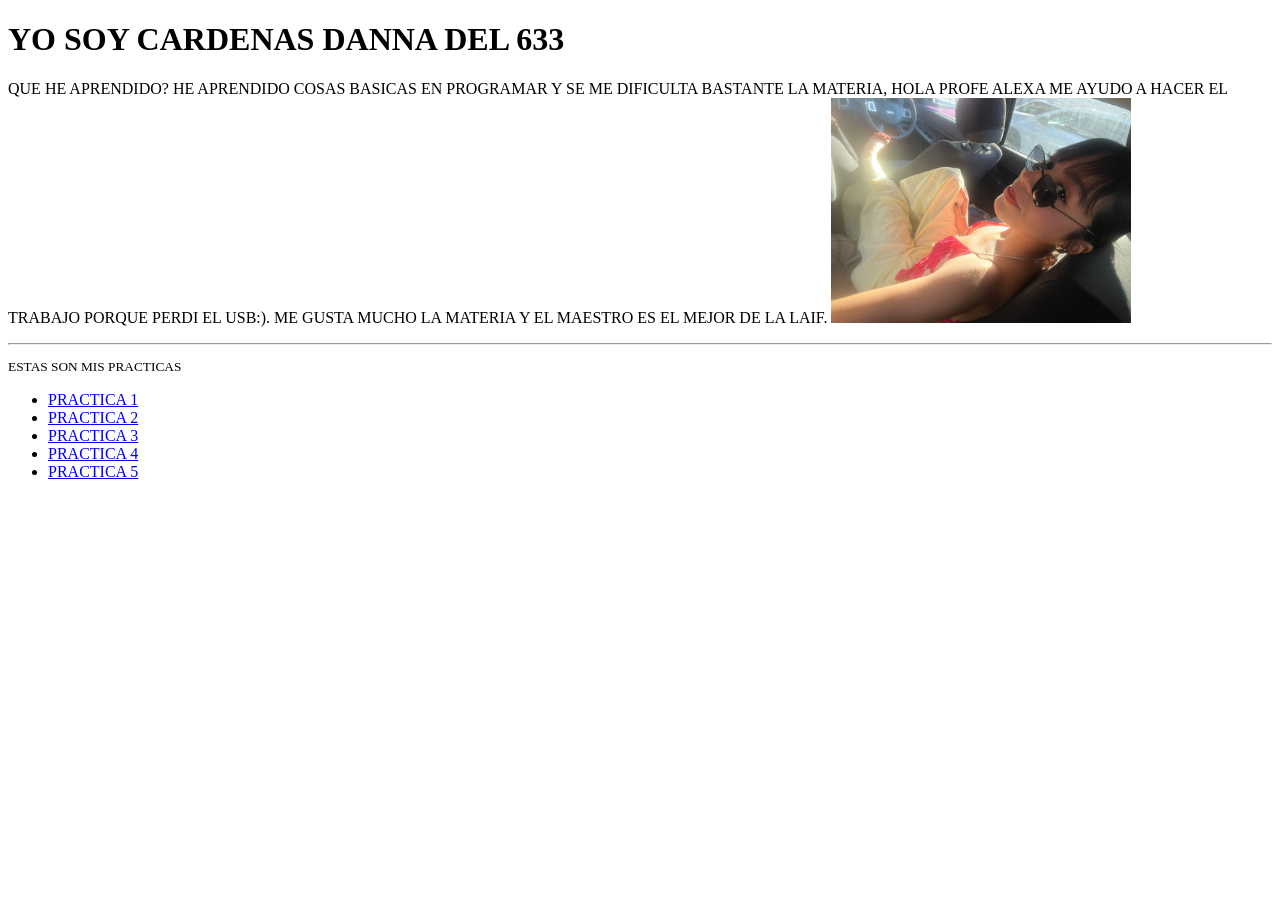
<file: index.html>
<!DOCTYPE html>
<html>
<head>
	<meta charset="utf-8">
	<meta name="viewport" content="width=device-width, initial-scale=1">
	<title>INDEX.HTML</title>
</head>
<body>
	<h1>YO SOY CARDENAS DANNA DEL 633</h1>
	<p> QUE HE APRENDIDO?
		HE APRENDIDO COSAS BASICAS EN PROGRAMAR Y SE ME DIFICULTA BASTANTE LA MATERIA, HOLA PROFE ALEXA ME AYUDO A HACER EL TRABAJO PORQUE PERDI EL USB:). ME GUSTA MUCHO LA MATERIA Y EL MAESTRO ES EL MEJOR DE LA LAIF.
		<img src="img/yo.jpg" width="300">
		<hr>
		<sub>ESTAS SON MIS PRACTICAS</sub>
		<ul>
			<li><a href="practica1/practica1.html">PRACTICA 1</a></li>
			<li><a href="practica2/practica2.html">PRACTICA 2</a></li>
			<li><a href="practica3/index.html">PRACTICA 3</a></li>
			<li><a href="practica4/index.html">PRACTICA 4</a></li>
			<li><a href="practica5/index.html">PRACTICA 5</a></li>



	






		</ul>

</body>
</html>
</file>
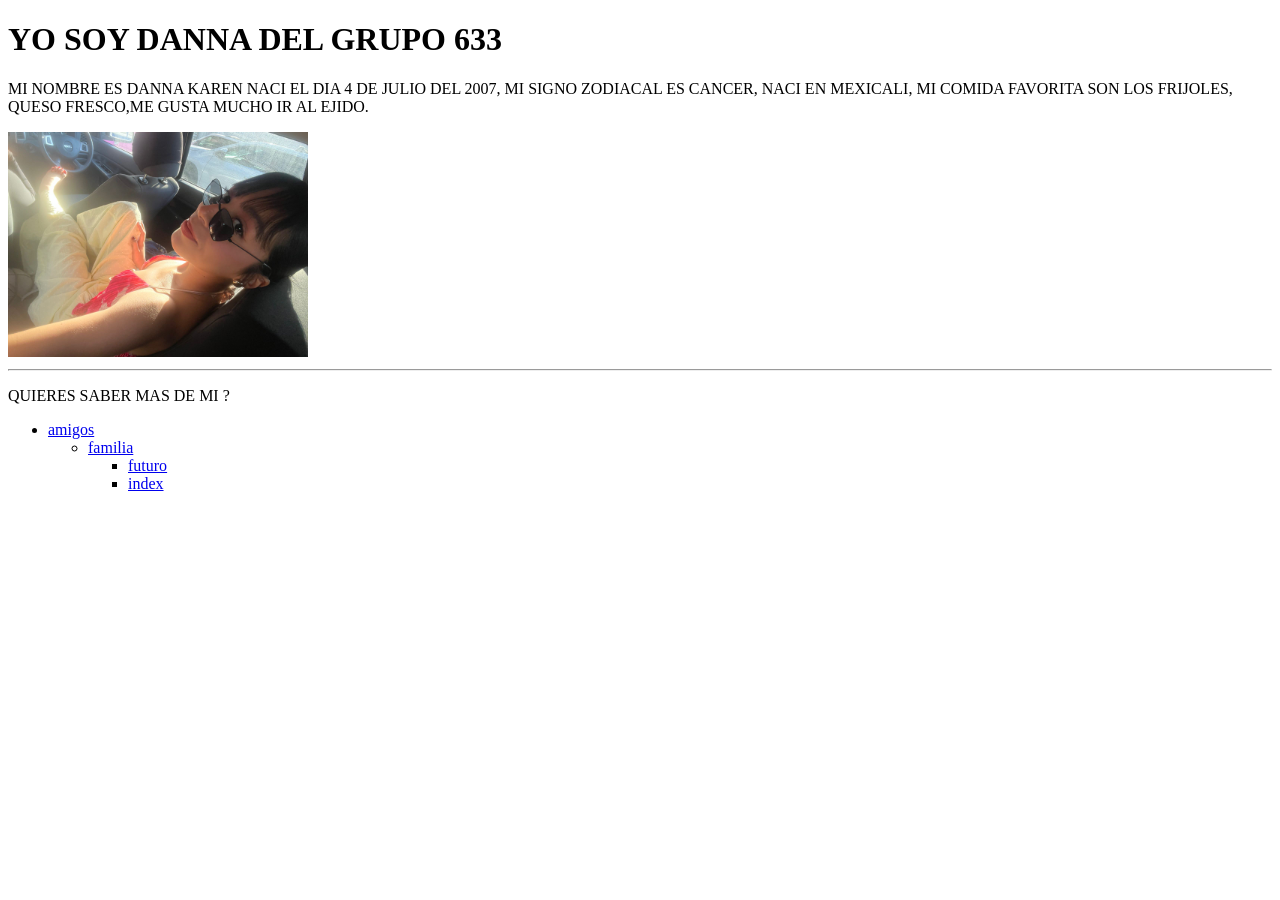
<file: practica3/index.html>
<!DOCTYPE html>
<html>
<head>
	<meta charset="utf-8">
	<meta name="viewport" content="width=device-width, initial-scale=1">
	<title>PRACTICA 3- CARDENAS NORZAGARAY DANNA-633</title>
</head>
<body>
<h1>YO SOY DANNA DEL GRUPO 633</h1>
<p>MI NOMBRE ES DANNA KAREN NACI EL DIA 4 DE JULIO DEL 2007, MI SIGNO ZODIACAL ES CANCER, NACI EN MEXICALI, MI COMIDA FAVORITA SON LOS FRIJOLES, QUESO FRESCO,ME GUSTA MUCHO IR AL EJIDO.</p>
<img src="img/yo.jpg" width="300">
<hr>
<p>QUIERES SABER MAS DE MI ?</p>
<ul><li><a href="paginas/amigos.html">amigos</a></li>
<ul><li><a href="paginas/familia.html">familia</a></li>
<ul><li><a href="paginas/futuro.html">futuro</a></li>


</ul>
<ul>
	<li><a href="../index.html">index</a></li>

</ul>

</body>
</html>
</file>
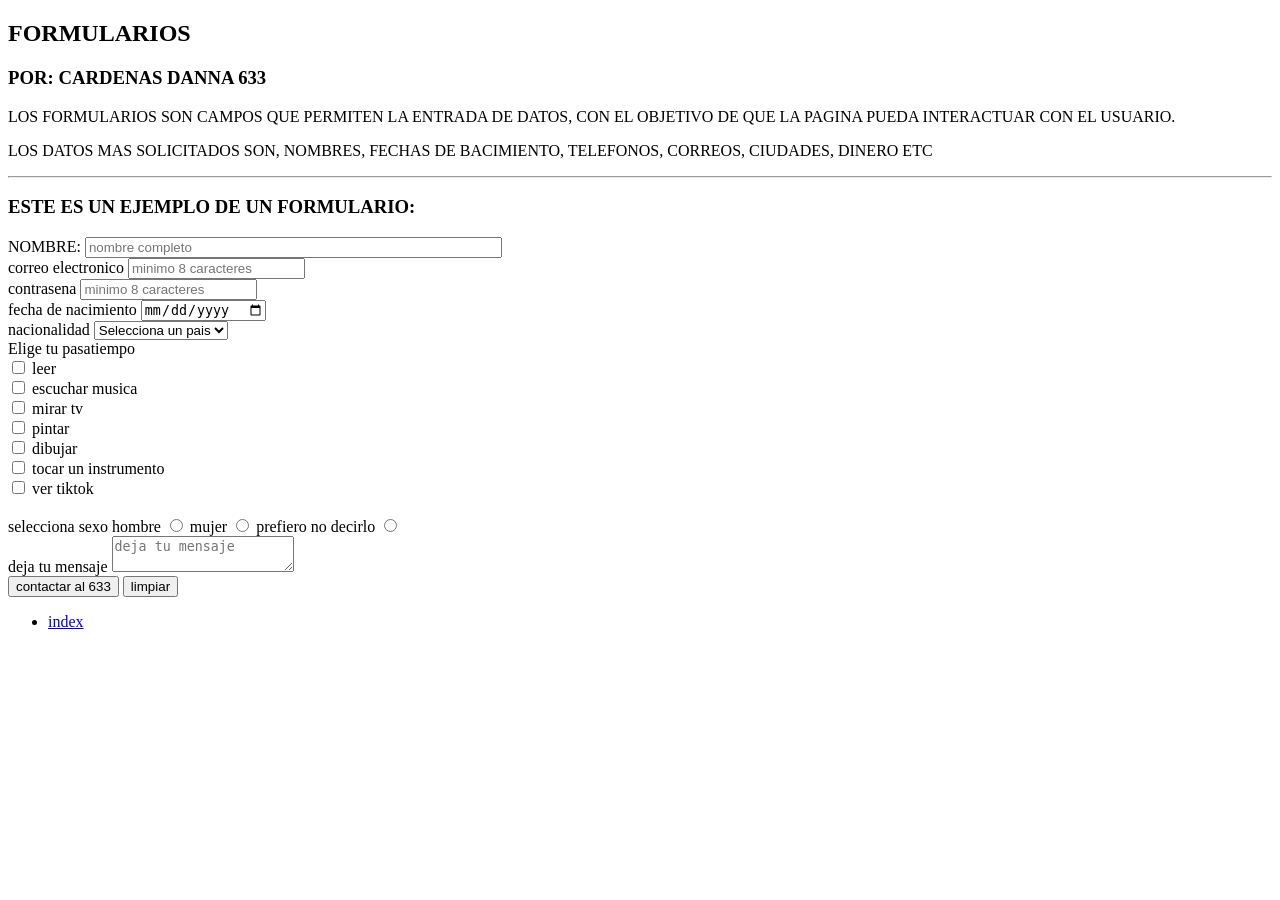
<file: practica4/index.html>
<!DOCTYPE html>
<html>
<head>
	<meta charset="utf-8">
	<meta name="viewport" content="width=device-width, initial-scale=1">
	<title>FORMULARIOS- CARDENAS DANNA- 633</title>
</head>
<body>

<h2>FORMULARIOS</h2>
<h3>POR: CARDENAS DANNA 633</h3>

<p>LOS FORMULARIOS SON CAMPOS QUE PERMITEN LA ENTRADA DE DATOS, CON EL OBJETIVO DE QUE LA PAGINA PUEDA INTERACTUAR CON EL USUARIO.</p>
<p>LOS DATOS MAS SOLICITADOS SON, NOMBRES, FECHAS DE BACIMIENTO, TELEFONOS, CORREOS, CIUDADES, DINERO ETC</p>

<hr>

<h3>ESTE ES UN EJEMPLO DE UN FORMULARIO:</h3>

<form>
	<label>NOMBRE:</label>
	<input type="text" name="nombre" maxlength="150" size="50" placeholder="nombre completo" required>
	<br>

	<label>correo electronico</label>

	<input type="emails" name="correo" placeholder="minimo 8 caracteres" minlength="8" required>

	<br>
	<label>contrasena</label>
	<input type="password" name="pass" placeholder="minimo 8 caracteres" minlength="8" required>

	<br>
	<label>fecha de nacimiento</label>
	<input type="date" name="fecha" required>
	<br>
	<label>nacionalidad</label>
	<select>
		<option selected disabled>Selecciona un pais</option>
	<option>Mexico</option>
	<option>Canada</option>
	<option>USA</option>
	<option>Espana</option>
	<option>Alemania</option>
	<option>Australia</option>
	<option>Gruelandia</option>
	<option>brasil</option>
	<option>China</option>
	<option>Colombia</option>

	</select>

	<br>
	<label>Elige tu pasatiempo</label> <br>

	<input type="checkbox" name="hobbie"> leer <br>

	<input type="checkbox" name="hobbie"> escuchar musica <br>

	<input type="checkbox" name="hobbie"> mirar tv <br>

	<input type="checkbox" name="hobbie"> pintar <br>

	<input type="checkbox" name="hobbie"> dibujar <br>

	<input type="checkbox" name="hobbie"> tocar un instrumento <br>

	<input type="checkbox" name="hobbie"> ver tiktok <br>

	<br>
	<label>selecciona sexo</label>

	hombre <input type="radio" name="genero">
	mujer <input type="radio" name="genero">
	prefiero no decirlo <input type="radio" name="genero">

	<br>
	<label>deja tu mensaje</label>
	<textarea placeholder="deja tu mensaje"></textarea>

	 <br>

	 <input type="submit" name="boton" value="contactar al 633">

	 <input type="reset" name="borrar" value="limpiar">







 </form>
 <ul>
 	<li><a href="../index.html">index</a></li>


 </ul>

</body>


</html>
</file>
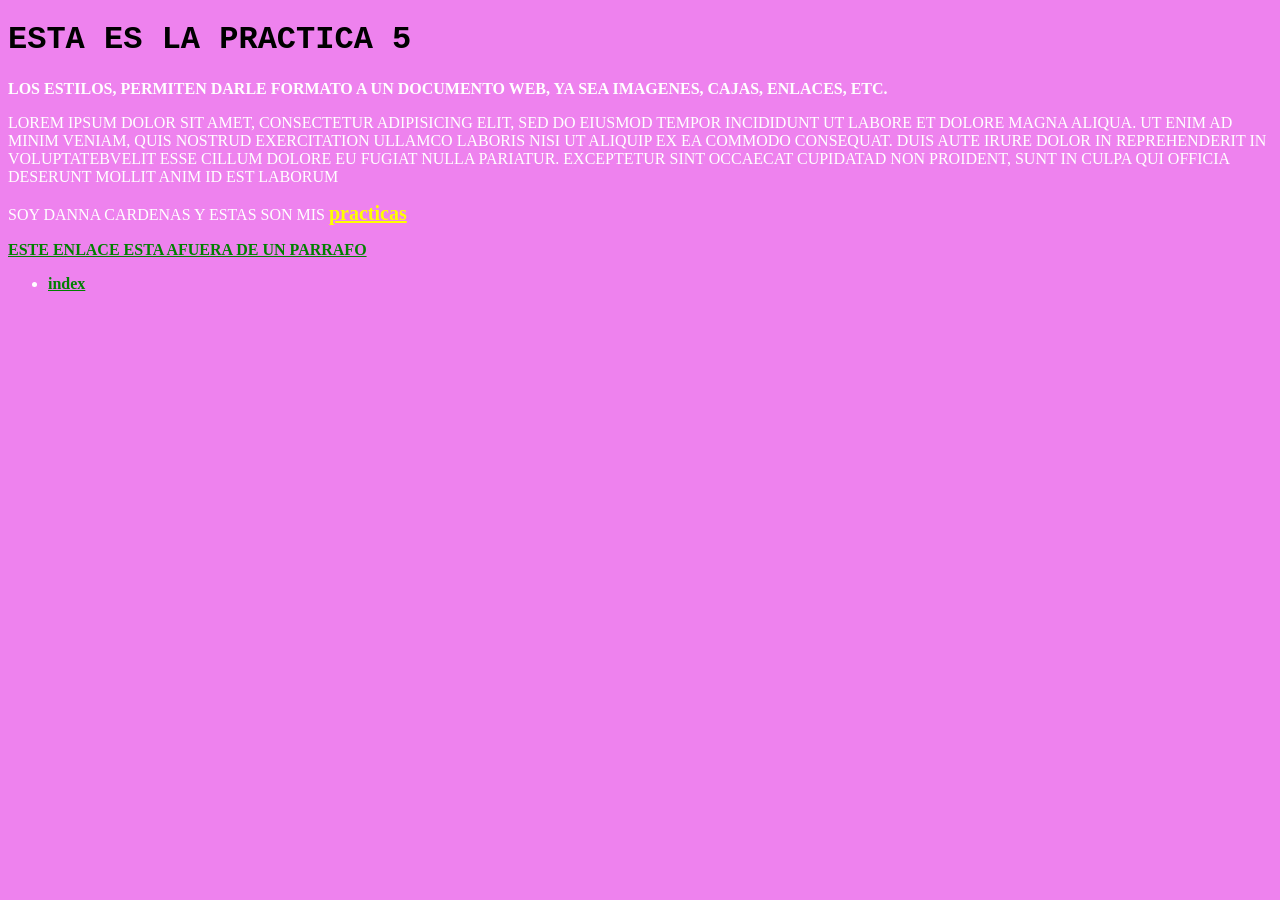
<file: practica5/index.html>
<!DOCTYPE html>
<html>
<head>
	<meta charset="utf-8">
	<meta name="viewport" content="width=device-width, initial-scale=1">
	<title>MI PRIMER ESTILO</title>
	<link rel="stylesheet" type="text/css" href="estilos/frijoles.css">
</head>
<body>

	<h1>ESTA ES LA PRACTICA 5</h1>

	 <p class="diablo">LOS ESTILOS, PERMITEN DARLE FORMATO A UN DOCUMENTO WEB, YA SEA IMAGENES, CAJAS, ENLACES, ETC.</p>

	 <p>LOREM IPSUM DOLOR SIT AMET, CONSECTETUR ADIPISICING ELIT, SED DO EIUSMOD TEMPOR INCIDIDUNT UT LABORE ET DOLORE MAGNA ALIQUA. UT ENIM AD MINIM VENIAM, QUIS NOSTRUD EXERCITATION ULLAMCO LABORIS NISI UT ALIQUIP EX EA COMMODO CONSEQUAT. DUIS AUTE IRURE DOLOR IN REPREHENDERIT IN VOLUPTATEBVELIT ESSE CILLUM DOLORE EU FUGIAT NULLA PARIATUR. EXCEPTETUR SINT OCCAECAT CUPIDATAD NON PROIDENT, SUNT IN CULPA QUI OFFICIA DESERUNT MOLLIT ANIM ID EST LABORUM</p>

	 <p> SOY DANNA CARDENAS Y ESTAS SON MIS <a href="">practicas</a></p>

	 <a href=" ">ESTE ENLACE ESTA AFUERA DE UN PARRAFO</a>
	 <ul>
	 	<li><a href="../index.html">index</a></li>


	 </ul>

</body>
</html>
</file>
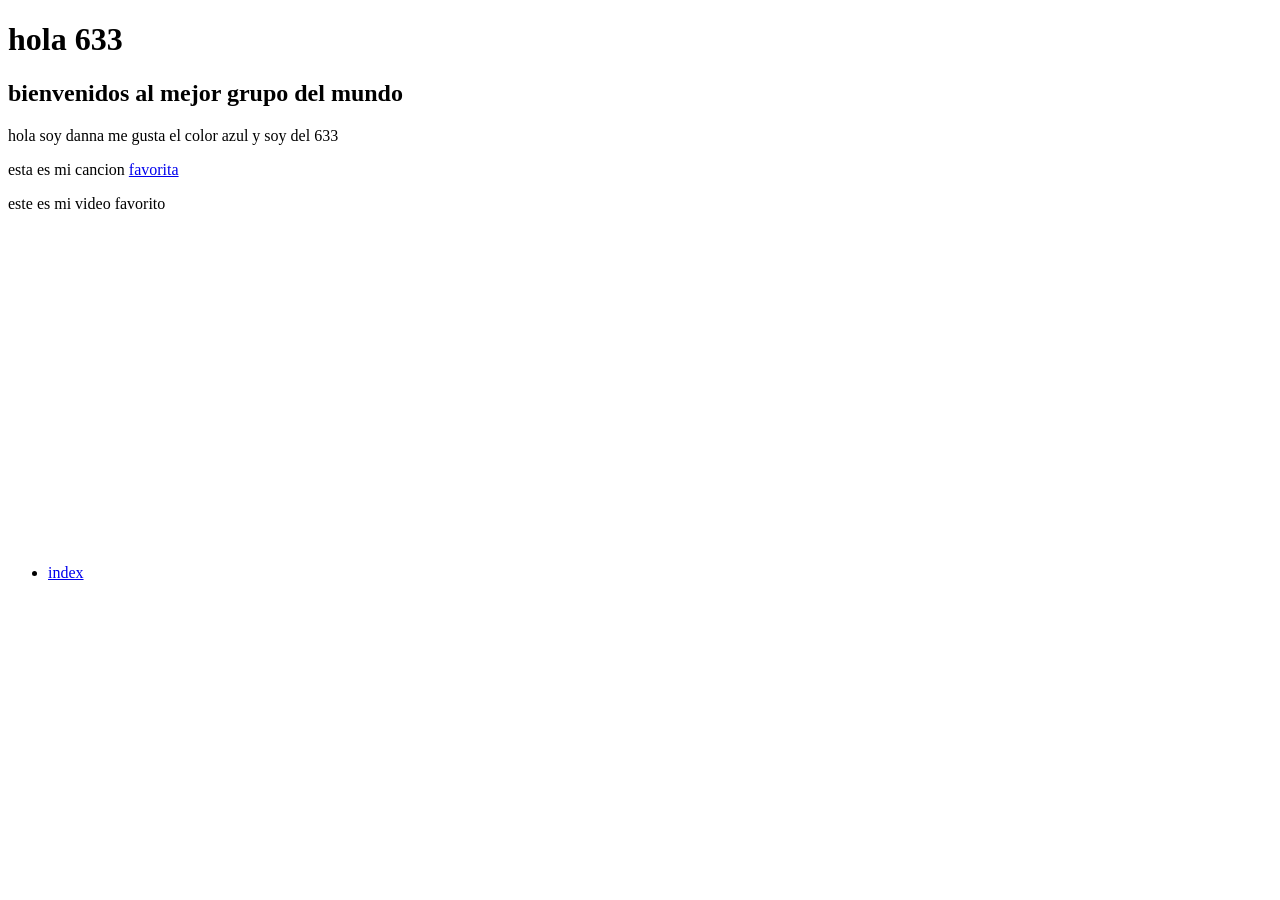
<file: practica1/practica1.html>
<!DOCTYPE html>
<html>
<head>
	<meta charset="utf-8">
	<meta name="viewport" content="width=device-width, initial-scale=1">
	<title>practica 1- cardenas danna- 633</title>
</head>
<body>

	<h1>hola 633</h1>
	<h2>bienvenidos al mejor grupo del mundo</h2>

	<p>hola soy danna me gusta el color azul y soy del 633</p>
	<p>esta es mi cancion <a href="https://youtu.be/7SsmyjVF1Oo?si=BRAWz5vHdIv4zMc9">favorita</a></p>


	<p>este es mi video favorito</p>
	<iframe width="560" height="315" src="https://www.youtube.com/embed/vxXTSxjSwnM?si=ixLURB5acoB3CVPV" title="YouTube video player" frameborder="0" allow="accelerometer; autoplay; clipboard-write; encrypted-media; gyroscope; picture-in-picture; web-share" referrerpolicy="strict-origin-when-cross-origin" allowfullscreen></iframe>
	<ul>
		<li><a href="../index.html">index</a></li>

	</ul>

</body>
</html>
</file>
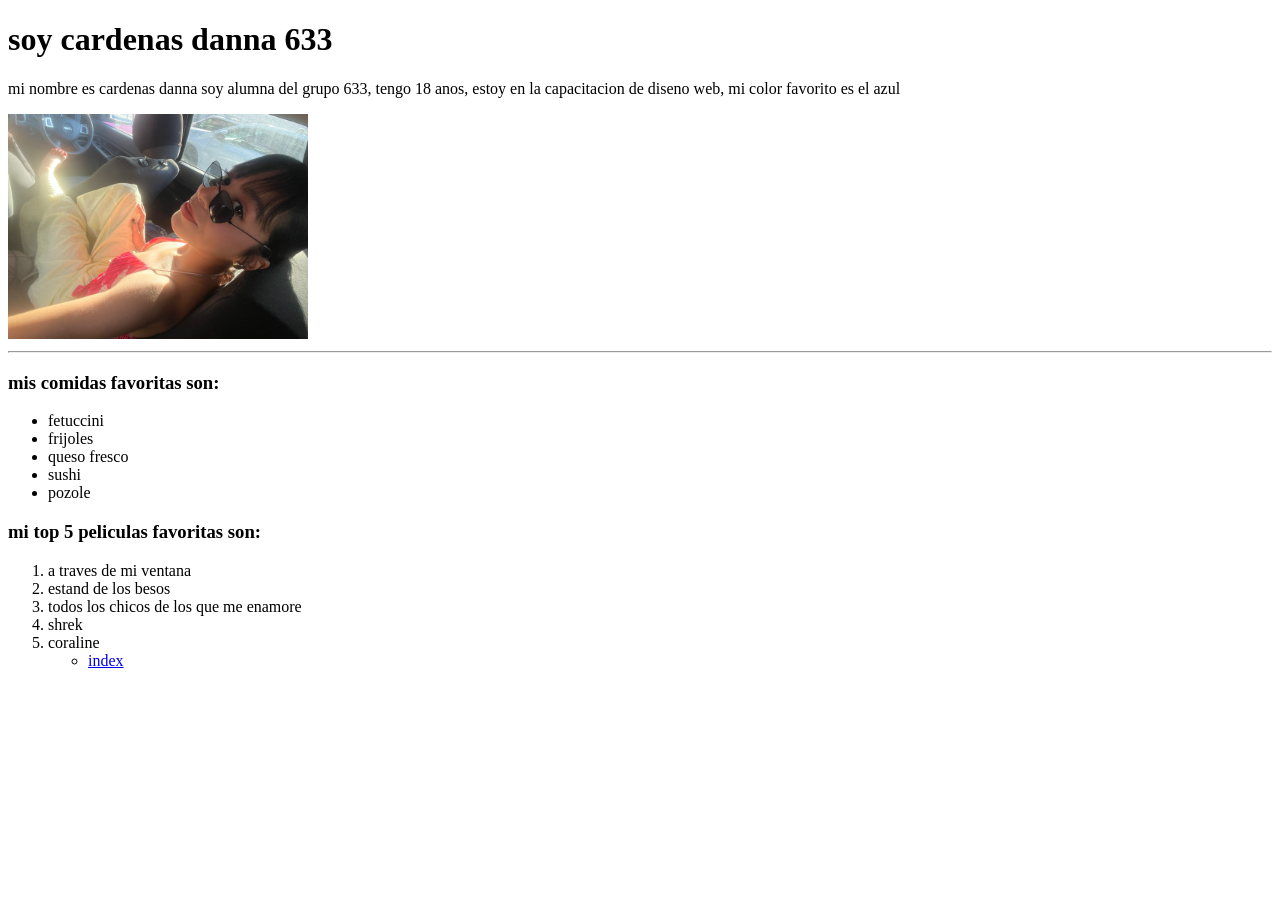
<file: practica2/practica2.html>
<!DOCTYPE html>
<html>
<head>
	<meta charset="utf-8">
	<meta name="viewport" content="width=device-width, initial-scale=1">
	<title>practica 2- cardenas danna- 633</title>
</head>
<body>
	<h1>soy cardenas danna 633</h1>
	<p>mi nombre es cardenas danna soy alumna del grupo 633, tengo 18 anos, estoy en la capacitacion de diseno web, mi color favorito es el azul</p>

	<img src="img/yo.jpg" width="300">
	<hr>

	<h3>mis comidas favoritas son:</h3>
	<ul>
		<li>fetuccini</li>
		<li>frijoles</li>
		<li>queso fresco</li>
		<li>sushi</li>
		<li>pozole</li>
	</ul>



	<h3>mi top 5 peliculas favoritas son: </h3>
	<ol>
		<li>a traves de mi ventana</li>
		<li>estand de los besos</li>
		<li>todos los chicos de los que me enamore</li>
		<li>shrek</li>
		<li>coraline</li>
		<ul>
			<li><a href="../index.html">index</a></li>

			
		</ul>



	</ol>
	

</body>
</html>
</file>
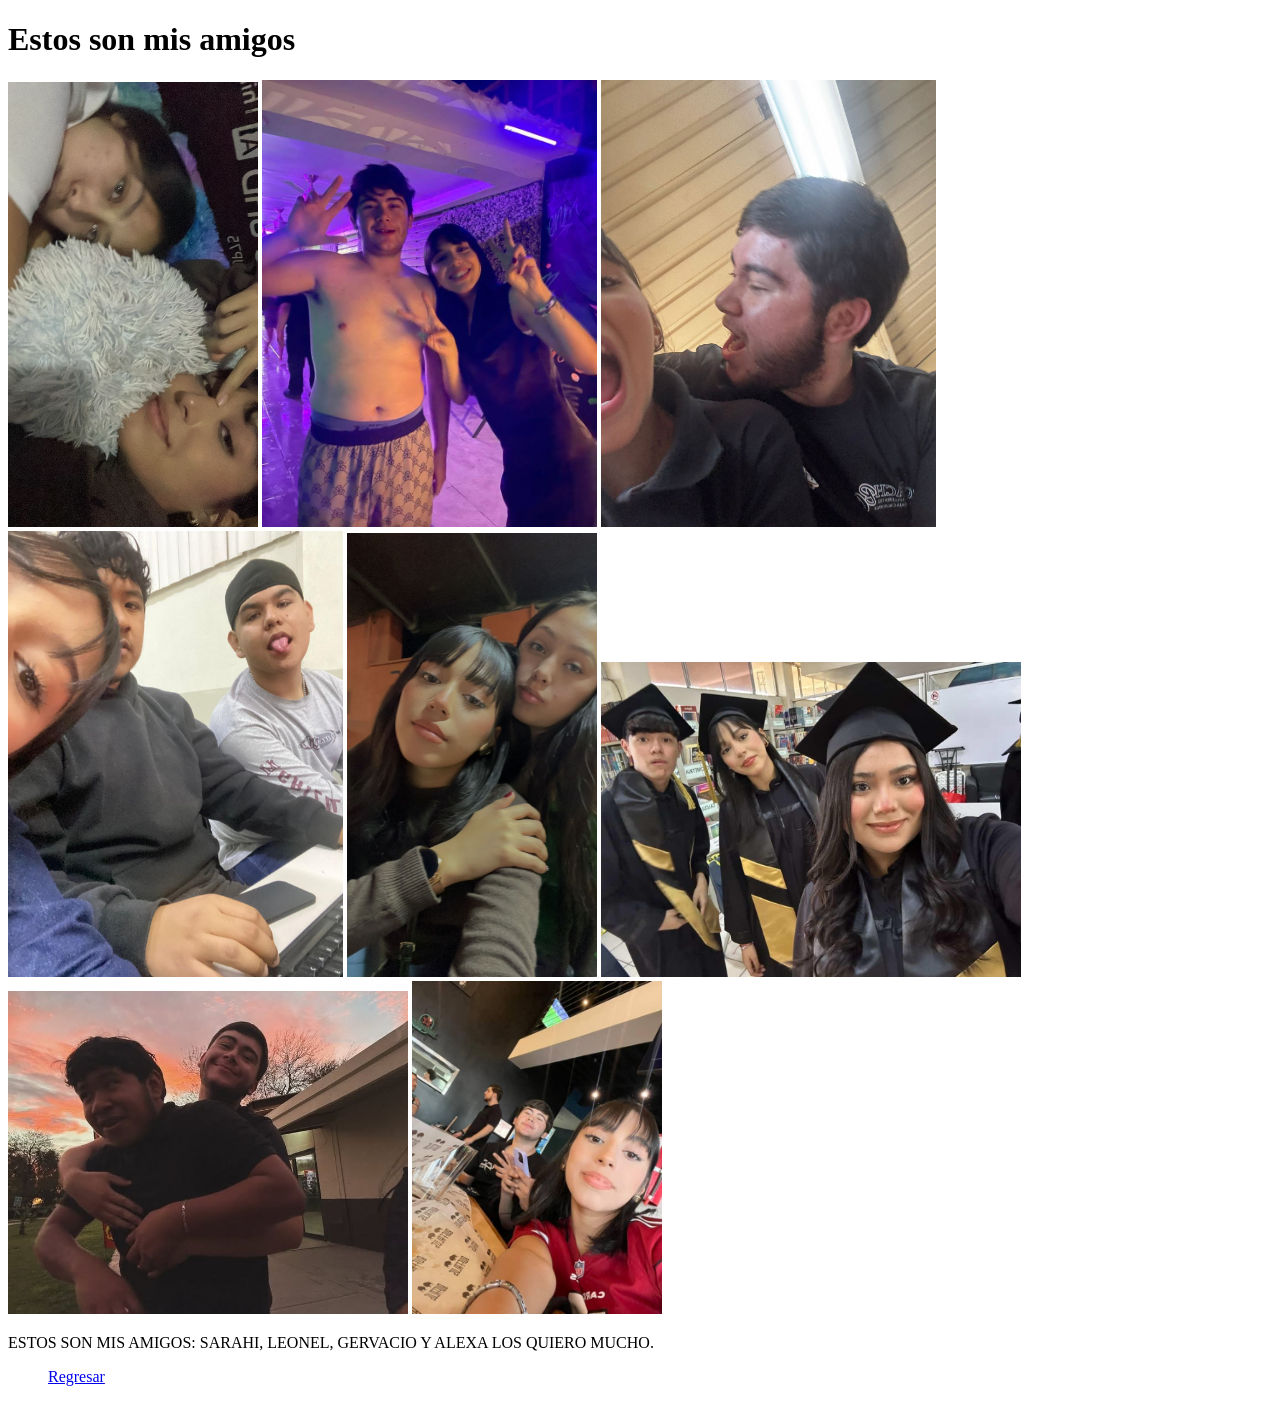
<file: practica3/paginas/amigos.html>
<!DOCTYPE html>
<html>
<head>
	<meta charset="utf-8">
	<meta name="viewport" content="width=device-width, initial-scale=1">
	<title>Mis amigos</title>
</head>
<body>
	<h1>Estos son mis amigos</h1>


	<img src="../img/amigos1.jpg" width="250">
	<img src="../img/amigos2.jpg" width="335">
	<img src="../img/amigos3.jpg" width="335">
	<img src="../img/amigos4.jpg" width="335">
	<img src="../img/amigos5.jpg" width="250">
	<img src="../img/amigos6.jpg" width="420">
	<img src="../img/amigos7.jpg" width="400">
	<img src="../img/amigos8.jpg" width="250">










	<p> ESTOS SON MIS AMIGOS: SARAHI, LEONEL, GERVACIO Y ALEXA LOS QUIERO MUCHO.
		<ul>
			<a href="../index.html">Regresar</a>
		</ul>



</html>
</file>
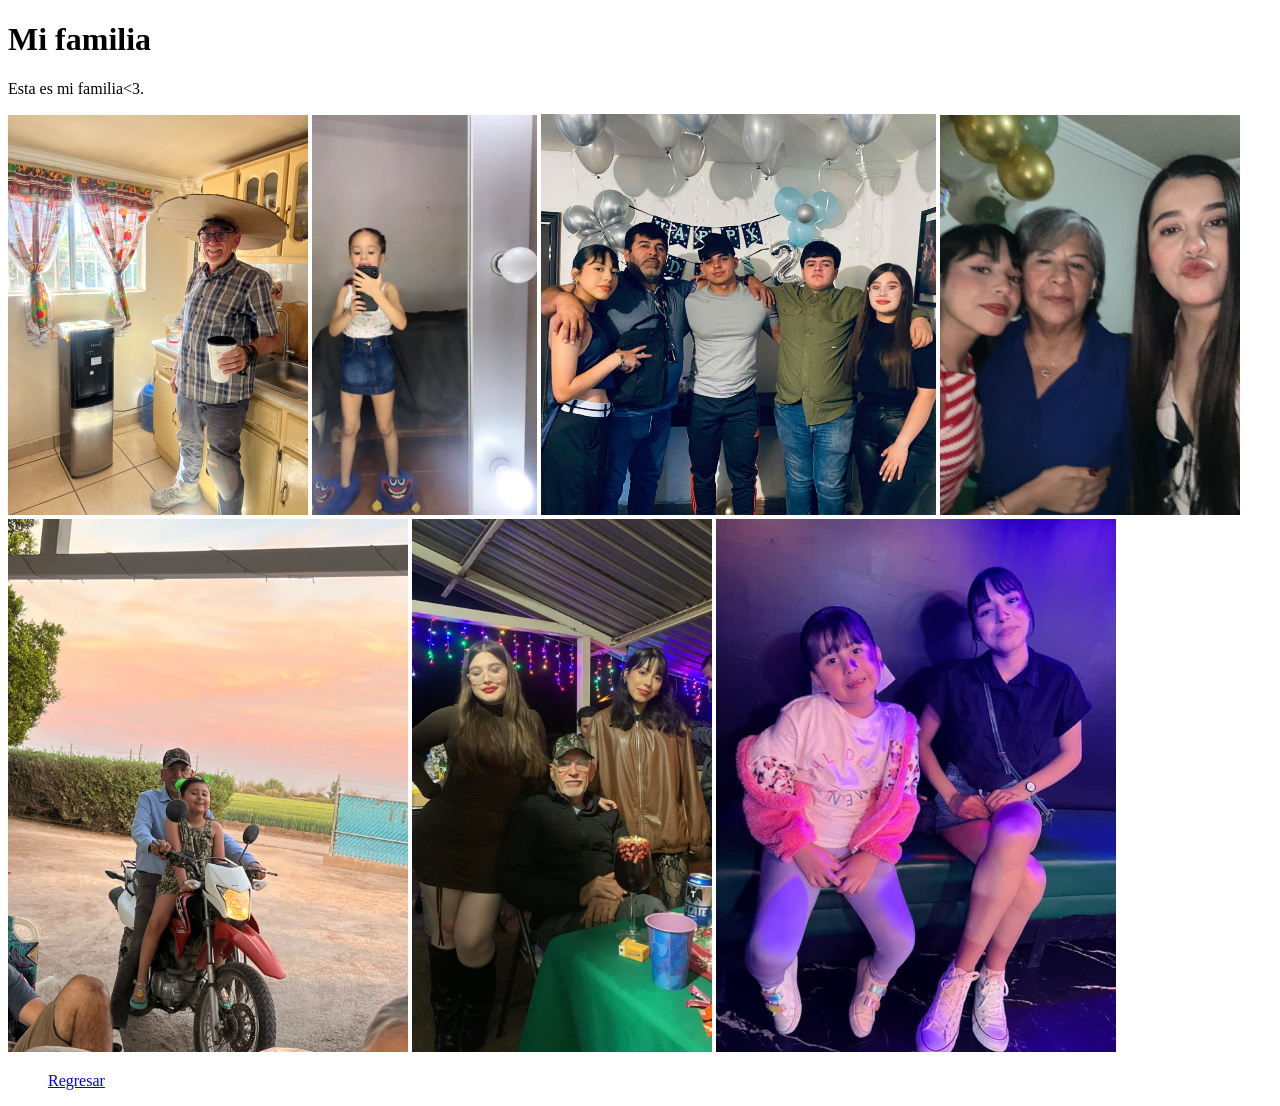
<file: practica3/paginas/familia.html>
<!DOCTYPE html>
<html>
<head>
	<meta charset="utf-8">
	<meta name="viewport" content="width=device-width, initial-scale=1">
	<title>Mi familia</title>

	<h1>Mi familia</h1>
	<p>Esta es mi familia<3.</p>

	 <img src="../img/famili1.jpg" width="300">
	 <img src="../img/familia2.jpg" width="225">
	 <img src="../img/familia3.jpg" width="395">
	 <img src="../img/familia4.jpg" width="300">
	 <img src="../img/familia5.jpg" width="400">
	 <img src="../img/familia6.jpg" width="300">
	 <img src="../img/familia7.jpg" width="400">














</head>

<ul>
	<a href="../index.html">Regresar</a>
  </ul>
<body>

</body>
</html>
</file>
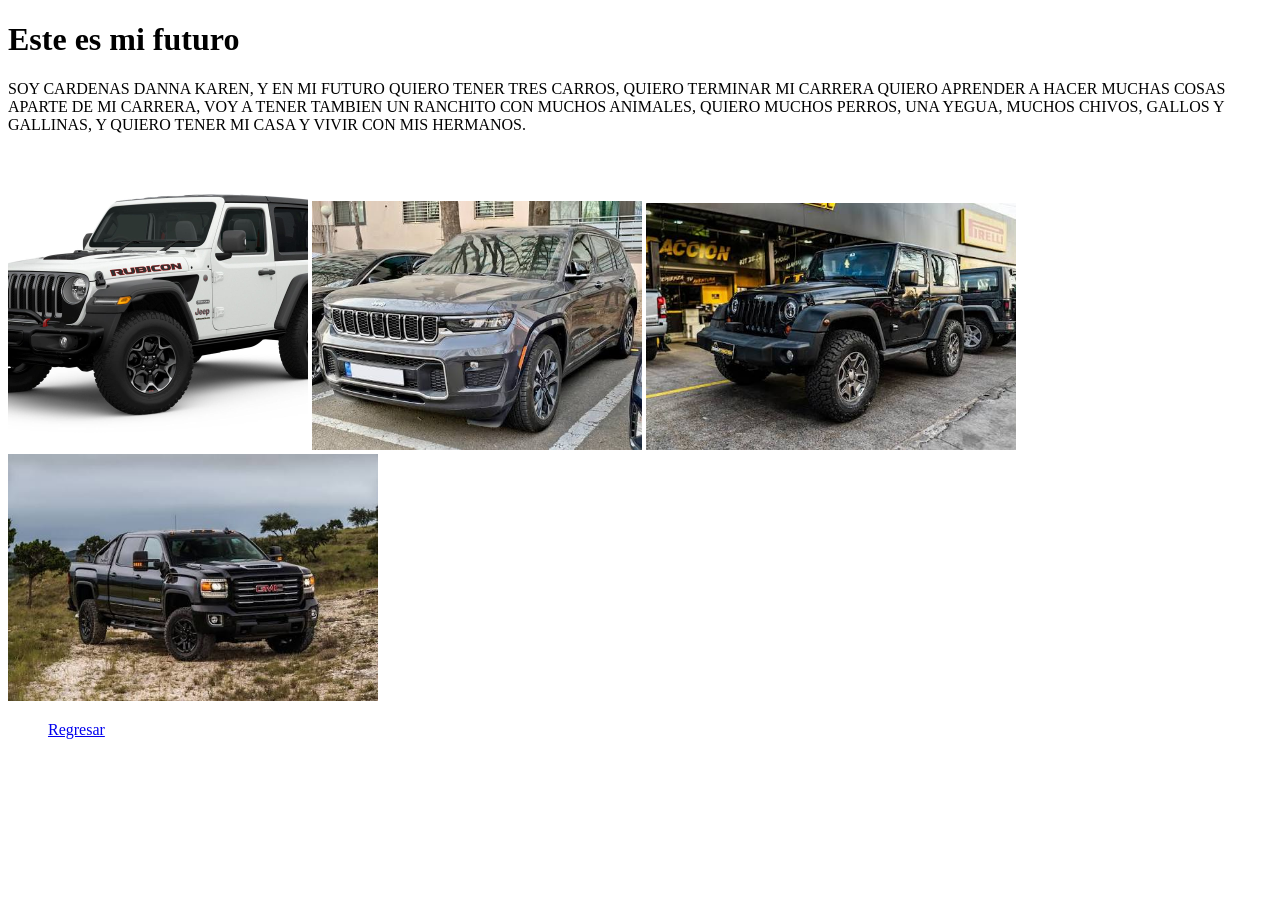
<file: practica3/paginas/futuro.html>
<!DOCTYPE html>
<html>
<head>
	<meta charset="utf-8">
	<meta name="viewport" content="width=device-width, initial-scale=1">
	<title>Mi futuro</title>

	<h1>Este es mi futuro</h1>
	<p>SOY CARDENAS DANNA KAREN, Y EN MI FUTURO QUIERO TENER TRES CARROS, QUIERO TERMINAR MI CARRERA QUIERO APRENDER A HACER MUCHAS COSAS APARTE DE MI CARRERA, VOY A TENER TAMBIEN UN RANCHITO CON MUCHOS ANIMALES, QUIERO MUCHOS PERROS, UNA YEGUA, MUCHOS CHIVOS, GALLOS Y GALLINAS, Y QUIERO TENER MI CASA Y VIVIR CON MIS HERMANOS.</p>




<img src="../img/mifuturo1.jpg" width="300">
<img src="../img/mifuturo2.jpg" width="330">
<img src="../img/mifuturo3.jpg" width="370">
<img src="../img/mifuturo4.jpg" width="370">




<ul>
	<a href="../index.html">Regresar</a>
</ul>
</head>
<body>

</body>
</html>
</file>
<file: practica5/estilos/frijoles.css>
body{
	background: violet;
	color: white;
	font-family: century gothic;
}


/*Titulo con otro tipo de letra y otro color*/

h1{
	font-family: courier;
	color: black;
}

/*El parrafo numero #2 que es el del diablo, ponerlo en negrita y cursiva*/

.diablo{
	 font-weight: bolder ;
	font style: italic;
}

/*Enlace #2 de color verde y negritas*/

a{
	color: green;
	font-weight: bolder ;
}

/*Enlace #1 de color amarillo y tamaño 20*/

p a{
	color: yellow;
	font-size: 20px;
}
</file>
